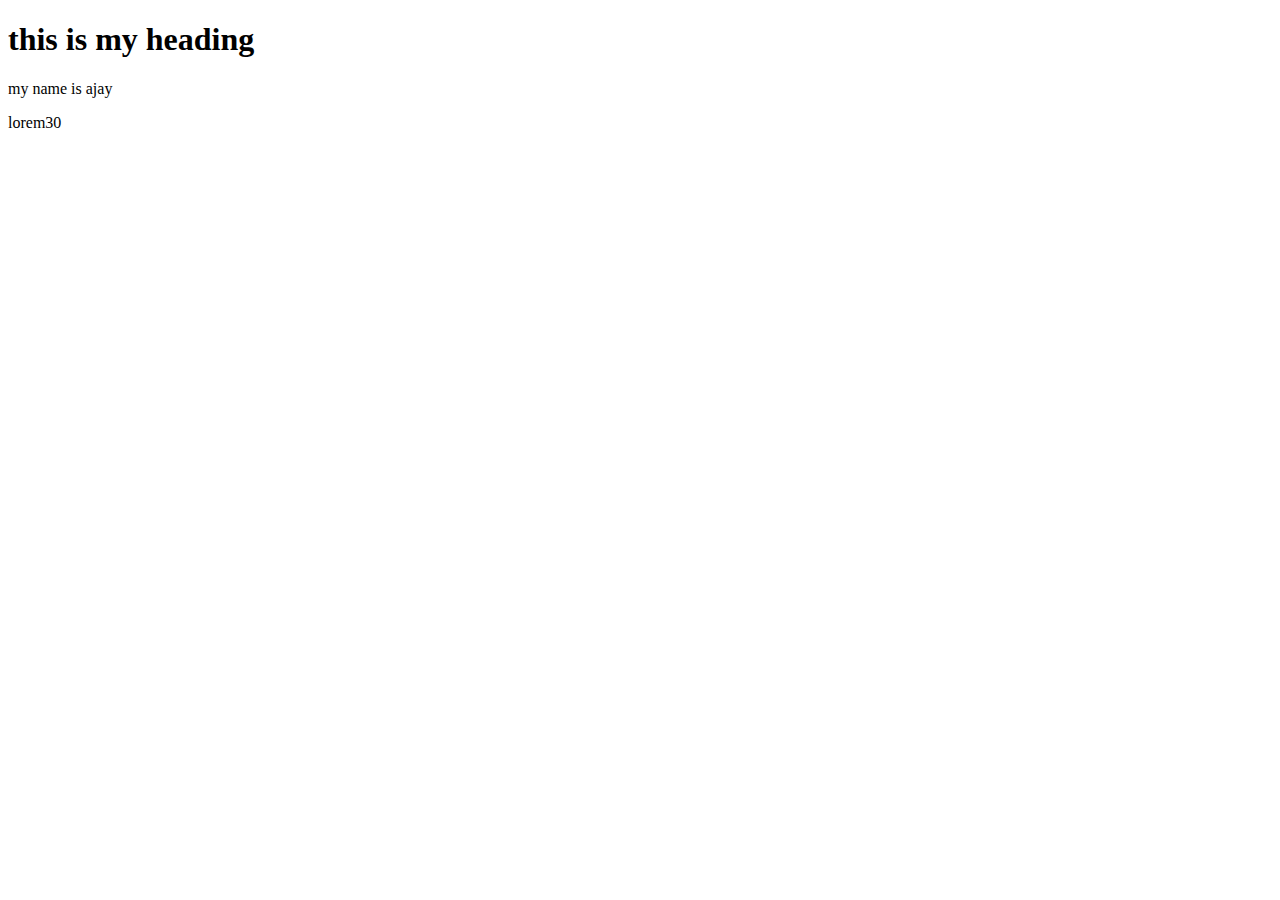
<file: about.html>
<!DOCTYPE html>
<html lang="en">
    <!-- for comment out we use ctrl+/ -->
    <!-- <> is opening body ,whereas </> is closing -->
    <!-- <> is known as opening tag,after that written part is element and finally </> is closing tag -->
<head>
    <h1>this is my heading</h1>
    <meta charset="UTF-8">
    <meta http-equiv="X-UA-Compatible" content="IE=edge">
    <meta name="viewport" content="width=device-width, initial-scale=1.0">
    <title>Document</title>
</head>

<body>
    <p>my name is ajay</p>
    <!-- lorem30 is use as to give random word to our website at place of 30 we can choose another no. also -->
    <p1>lorem30</p1>
    
</body>
</html>
</file>
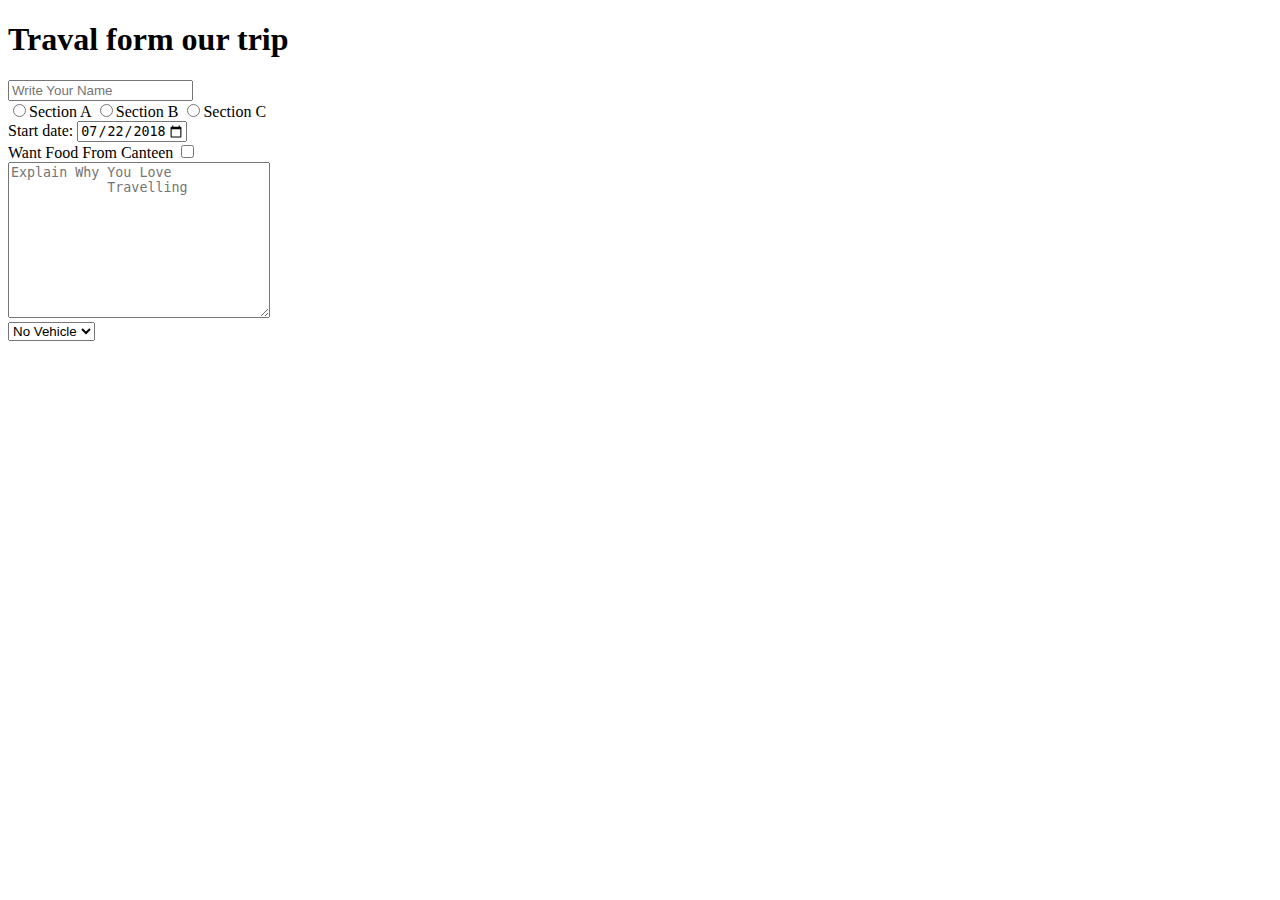
<file: form.html>
<!DOCTYPE html>
<html lang="en">
<head>
    <meta charset="UTF-8">
    <meta name="viewport" content="width=device-width, initial-scale=1.0">
    <title>file</title>
</head>
<body>
    <div>
        <h1>Traval form our trip</h1>
        <!-- most impornt thing is we can visit MDN reference of input we got more fascinating idea -->
        
        <form action="form.php">
            <!-- input tag is use to take input from user -->
            <!-- type=text mean we want to input text -->
            <!-- type=radio means we want to input only selection like mcq question on circular part -->
            <input type="text" placeholder="Write Your Name"><br>
            <label for="sectionida">
                <input type="radio" value="section a" name="section" id="sectionida">Section A
            </label>
            <label for="sectionidb">
                <input type="radio" value="section b" name="section" id="sectionidb">Section B
            </label>
            <label for="sectionidc">
                <input type="radio" value="section c" name="section" id="sectionidc">Section C
            </label><br>
            <label for="start">Start date:
                <input type="date" id="start" name="trip-start" value="2018-07-22"min="2018-01-01" max="2018-12-31">
            </label><br>
            <label for="foodcanteen">Want Food From Canteen
                <input type="checkbox" id="foodcanteen" name="canteen" class="red">
            </label><br>
            <textarea name="explain" id="explain" cols="30" rows="10" placeholder="Explain Why You Love 
            Travelling"></textarea><br>
            <select name="vehicle u want travel from" id="car">
                <option value="no vehicle">No Vehicle</option>
                <option value="cycle">cycle</option>
                <option value="motorcycle">motorcycle</option>
                <option value="car">car</option>
                <option value="bus">bus</option>
            </select><br>
    </div>
</body>
</html>
</file>
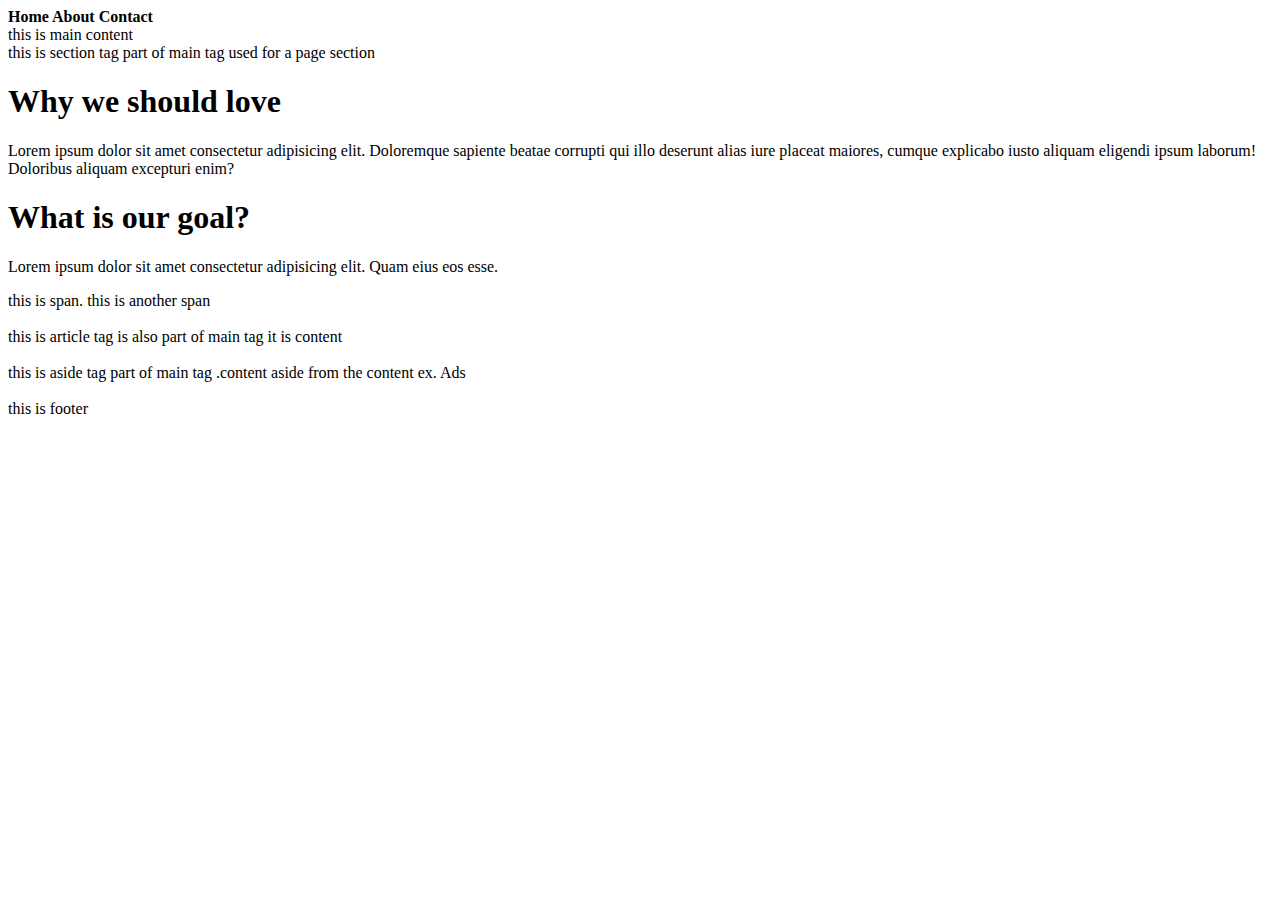
<file: index2.html>
<!DOCTYPE html>
<html lang="en">
<head>
    <meta charset="UTF-8">
    <meta name="viewport" content="width=device-width, initial-scale=1.0">
    <title>chapter 3</title>
</head>
<body>
    <header>
        
        <nav>
           <b> Home
            About
            Contact</b>
        </nav>
    </header>
    <main>
        <p1>this is main content</p1>
        <section>
            this is section tag part of main tag used for a page section
            <!-- div is block element we use to show seperate paragarph it takes all space in its line -->
            <div>
                <h1>Why we should love</h1>
                <p>Lorem ipsum dolor sit amet consectetur adipisicing elit. Doloremque sapiente beatae corrupti qui illo deserunt alias iure placeat maiores, cumque explicabo iusto aliquam eligendi ipsum laborum! Doloribus aliquam excepturi enim?</p>
            </div>
            <div>
                <h1>What is our goal?</h1>
                <p>Lorem ipsum dolor sit amet consectetur adipisicing elit. Quam eius eos esse.</p>
            </div>
            <!-- span takes only required space -->
            <span>this is span.</span>
            <span>this is another span</span>
        </section><br>
        <article>
            this is article tag is also part of main tag it is content
        </article><br>
        <aside>
            this is aside tag part of main tag .content aside from the content ex. Ads
        </aside><br>

    </main>
    <footer>
        this is footer
    </footer>
    
</body>
</html>
</file>
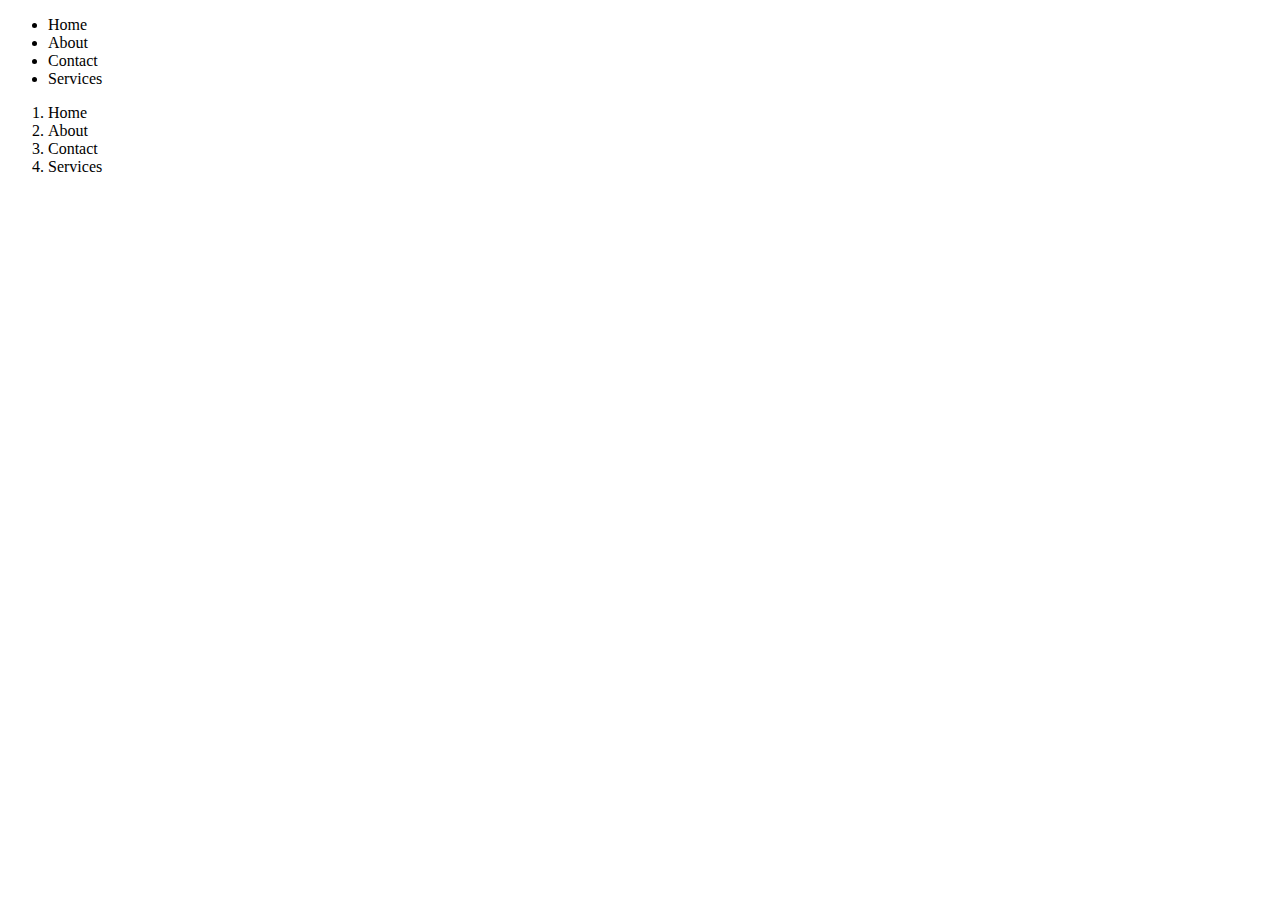
<file: list.html>
<!DOCTYPE html>
<html lang="en">
<head>
    <meta charset="UTF-8">
    <meta name="viewport" content="width=device-width, initial-scale=1.0">
    <title>list</title>
</head>
<body>
    <!-- ordered list and unordered list -->
    <ul>
        <li>Home</li>
        <li>About</li>
        <li>Contact</li>
        <li>Services</li>
    </ul>
    <ol type="1">
        <!-- in type we can put roman by replacing 1 by i or I -->
        <li>Home</li>
        <li>About</li>
        <li>Contact</li>
        <li>Services</li>
    </ol>
    
</body>
</html>
</file>
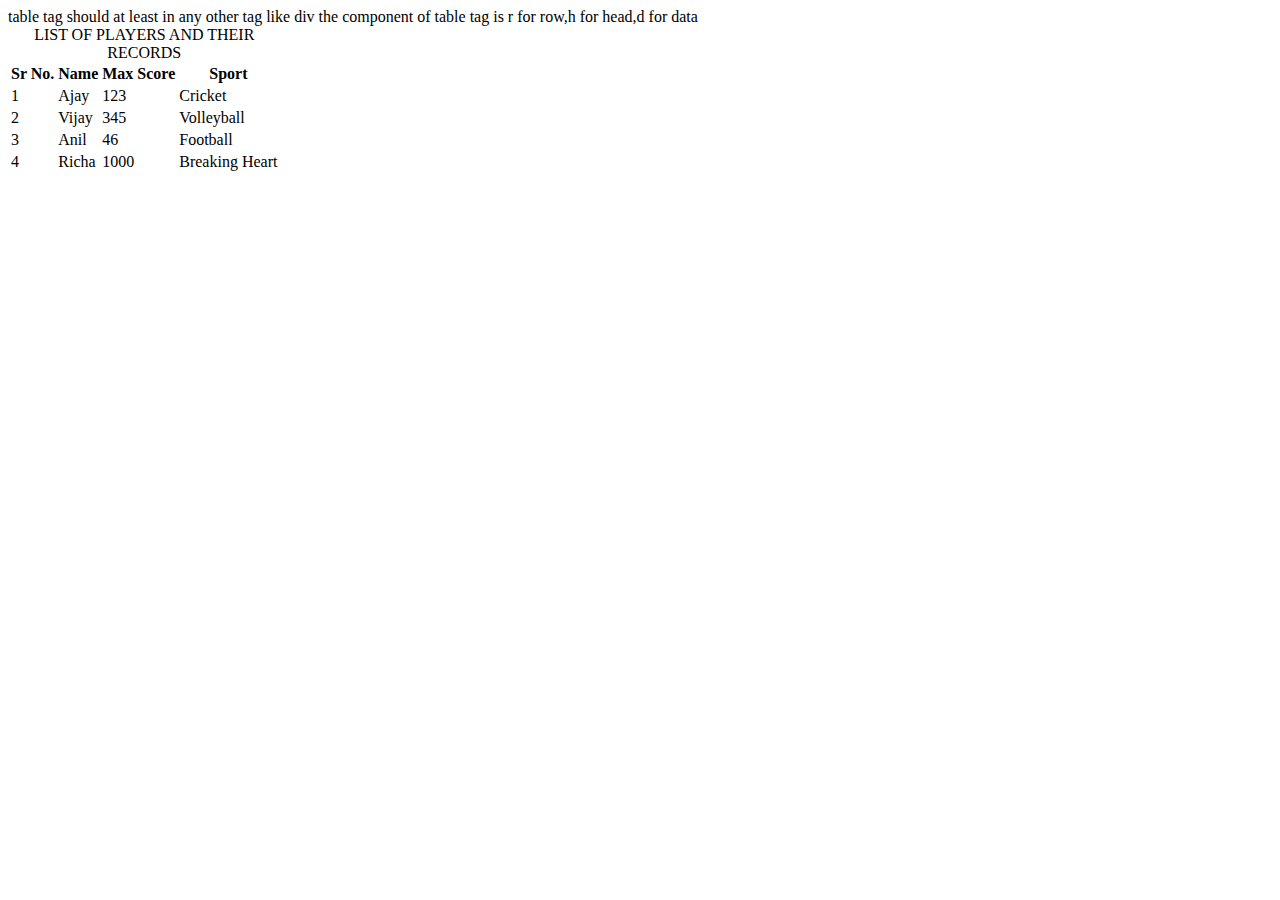
<file: table.html>
<!DOCTYPE html>
<html lang="en">
<head>
    <meta charset="UTF-8">
    <meta name="viewport" content="width=device-width, initial-scale=1.0">
    <title>Table</title>
</head>
<body>
    table tag should at least in any other tag like div the component of table tag is r for row,h for head,d for data
        
    <div>
        <table>
            <caption>LIST OF PLAYERS AND THEIR RECORDS</caption>
            <thead>
                <tr>
                    <!-- if we want to give more than one coloumn to a th then we can use colspan ex. <th colspan="2">Name</th> -->
                    <th>Sr No.</th>
                    <th>Name</th>
                    <th>Max Score</th>
                    <th>Sport</th>
                </tr>
            </thead>
             <!-- we can remove tbody tad here -->
            <tbody>
                <tr>
                    <td>1</td>
                    <td>Ajay</td>
                    <td>123</td>
                    <td>Cricket</td>
                </tr>
                <tr>
                    <td>2</td>
                    <td>Vijay</td>
                    <td>345</td>
                    <td>Volleyball</td>
                </tr>
                <tr>
                    <td>3</td>
                    <td>Anil</td>
                    <td>46</td>
                    <td>Football</td>
                </tr>
                <tr>
                    <td>4</td>
                    <td>Richa</td>
                    <td>1000</td>
                    <td>Breaking Heart</td>
                </tr>
                
                
            </tbody>
        </table>
    </div>
    
</body>
</html>
</file>
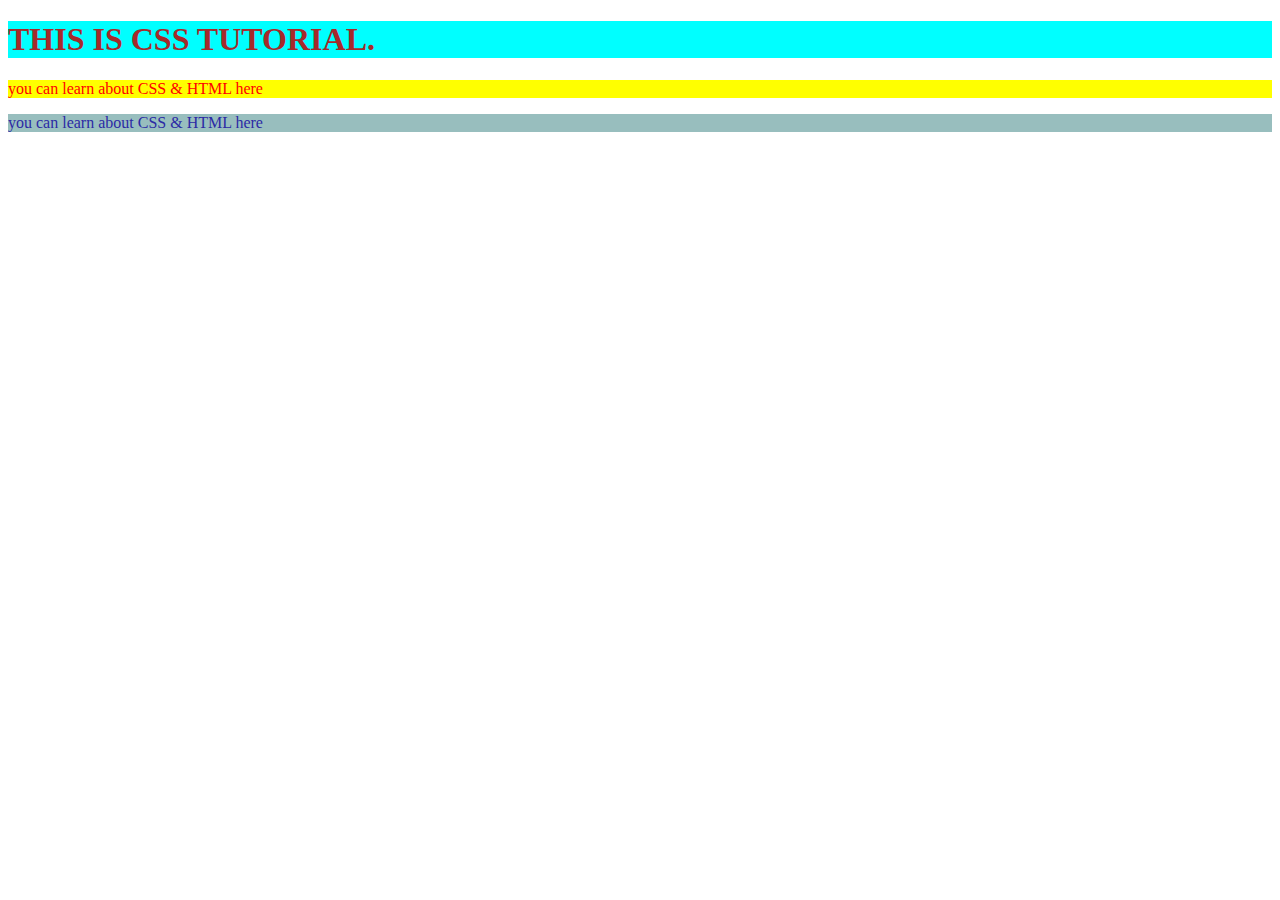
<file: tuts.html>
<!DOCTYPE html>
<html lang="en">
<head>
    <meta charset="UTF-8">
    <meta name="viewport" content="width=device-width, initial-scale=1.0">
    <title>CSS Tutorial</title>
    <!-- this is example of internal css -->
    <style>
        p{
            color:bisque;
            background-color: black;
        }
    </style>
    <!-- this is example of external css -->
    <link rel="stylesheet" href="tuts.css">
</head>
<!-- there are 3 mathod to give colour.1=inline,2=internal,3=external  -->
<!-- as per name inline method is used in the line its precedence is very high but advice to use less -->
<!-- internal and external are used inside head tag whichever will down side have more precedence -->
<!-- if we want to make precedence high then we can add !important -->
<body>
    <h1>
        THIS IS CSS TUTORIAL.
    </h1>
    <!-- this is example of inline css -->
    <p style="color: red;background-color: yellow;">you can learn about CSS & HTML here</p>
    <p>you can learn about CSS & HTML here</p>
</body>
</html>
</file>
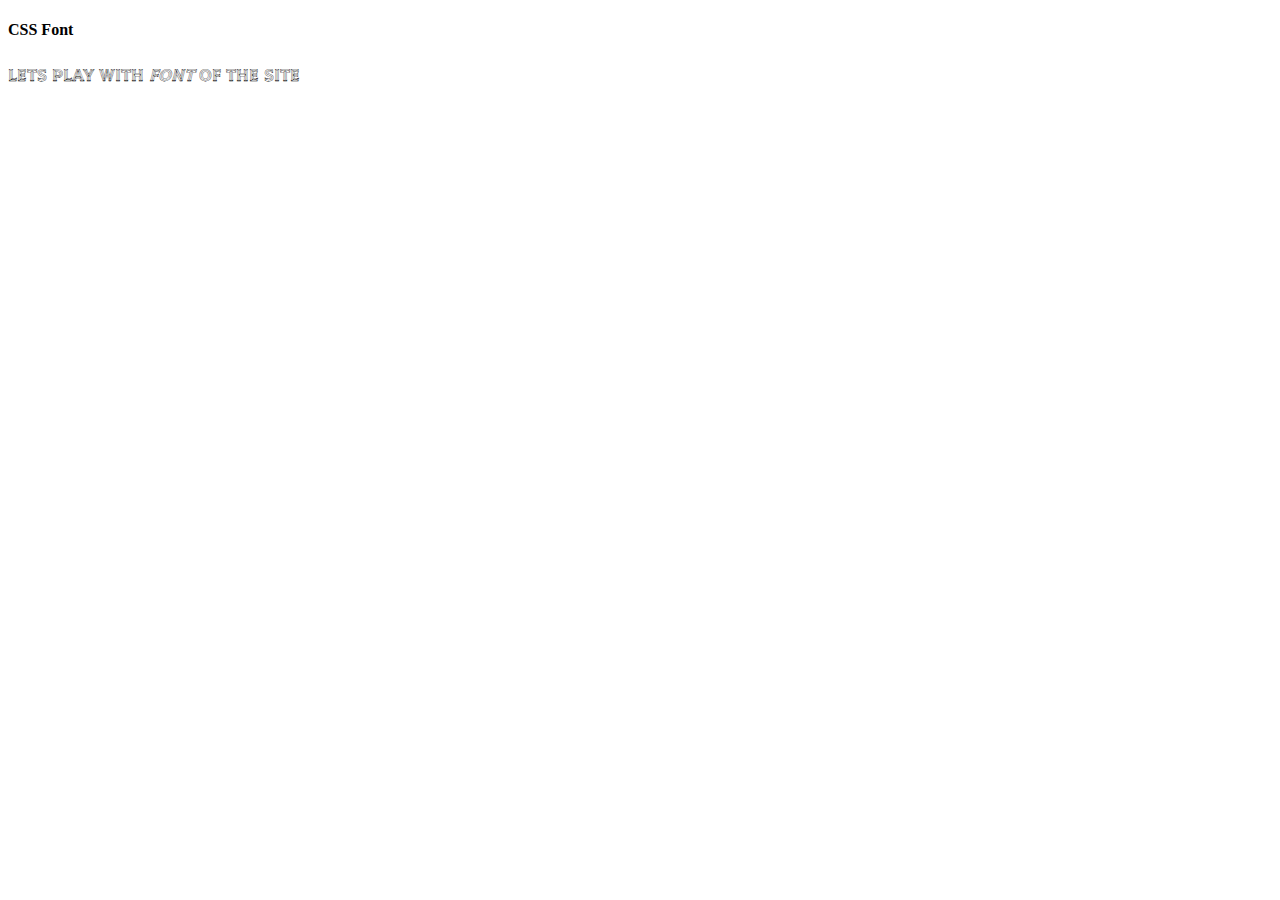
<file: tuts17.html>
<!DOCTYPE html>
<html lang="en">
<head>
    <meta charset="UTF-8">
    <meta name="viewport" content="width=device-width, initial-scale=1.0">
    <title>CSS Font</title>
    <!-- this sites are copied from google fonts -->
    <!-- <link rel="preconnect" href="https://fonts.googleapis.com">-->
    <!-- <link rel="preconnect" href="https://fonts.gstatic.com" crossorigin>  -->
    <link href="https://fonts.googleapis.com/css2?family=Tilt+Prism&display=swap" rel="stylesheet"> 
    <style>
        p{
            /* this make my font cursive and other we can write */
            font-family: 'Tilt Prism', cursive;
            /* font-family:'ubantu','Franklin Gothic Medium', 'Arial Narrow', Arial, sans-serif; */
            font-size: 20px;
            font: height 1.3em;

        }
        span{
            font-weight: bold;
            font-style: italic;
        }
    </style>
</head>
<body>
    <h4>CSS Font</h4>
    <p>lets play with <span>font</span> of the site</p>
</body>
</html>
</file>
<file: tuts.css>
h1{
    color: brown;
    background-color: aqua;
}
p{
    color: rgb(44, 42, 165);
    background-color: rgb(152, 190, 190);
}
</file>
